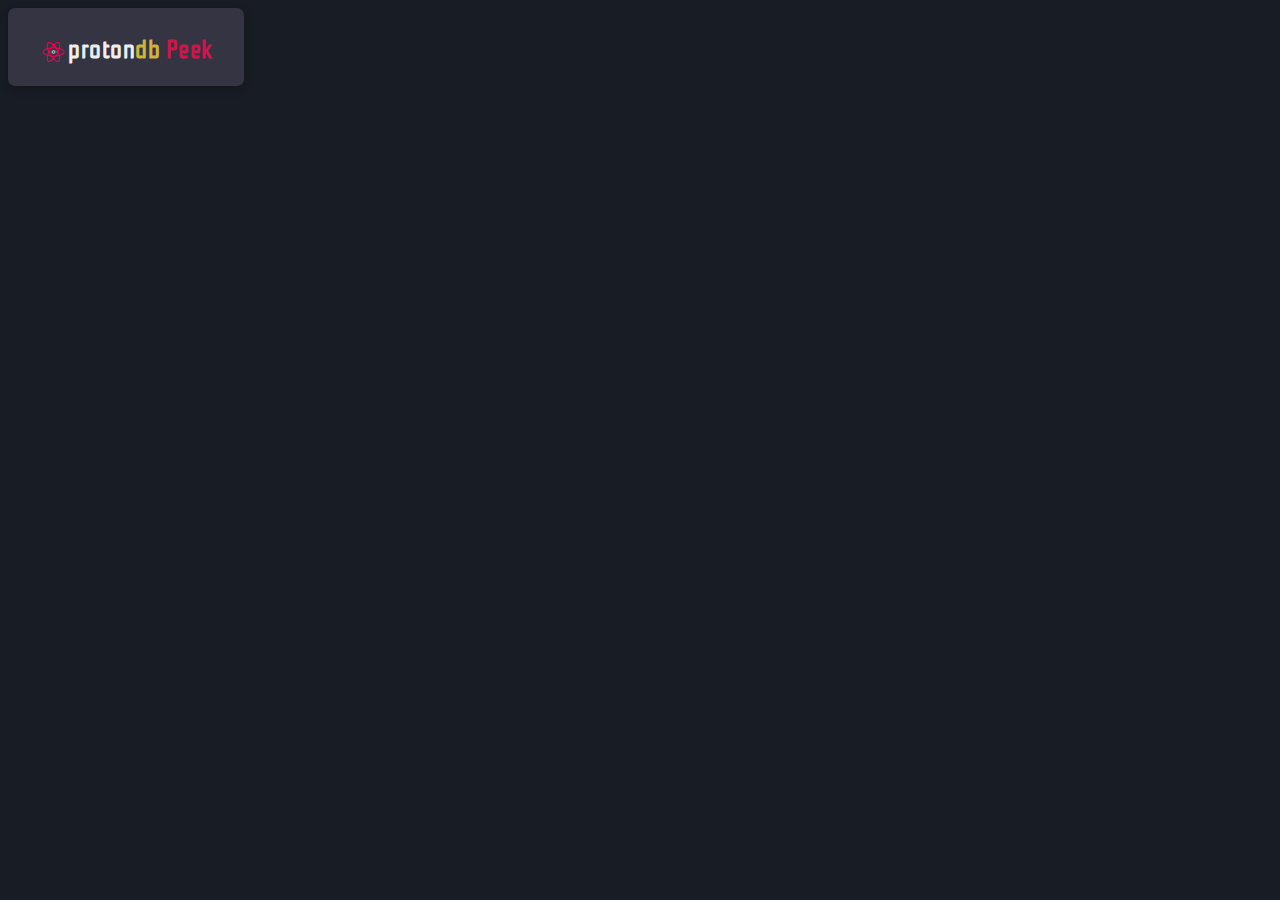
<file: popup/index.html>
<!DOCTYPE html>
<html>
  <head>
    <title>ProtonDB Peek</title>
    <meta charset="utf-8" />
    <link rel="stylesheet" type="text/css" href="./style.css" />
  </head>
  <body>
    <div class="container">
      <div id="game-title">
        <h1 id="title">
          <img
            src="../icons/protondb-peek.svg"
            style="height: 1em; vertical-align: middle"
          />proton<span style="color: #ceb53a">db</span>
          <span style="color: #cf154c">Peek</span>
        </h1>
      </div>
      <div class="content">
        <script src="./popup.js"></script>
        <script src="../scripts/purify.min.js"></script>
      </div>
    </div>
  </body>
</html>
</file>
<file: popup/style.css>
@font-face {
  font-family: Abel-Regular;
  src: url(./fonts/Abel-Regular.ttf);
}
@font-face {
  font-family: Rationale-Regular;
  src: url(./fonts/Rationale-Regular.ttf);
}

@keyframes progress {
  0% {
    stroke-dasharray: 0 100;
  }
}

body {
  font-family: Abel-Regular;
  background-color: #181c24;
  color: #eee;
  user-select: none;
  overflow: hidden;
  font-size: 0.75em;
  font-weight: normal;
}

a,
a:visited {
  text-decoration: none;
  color: #eee;
}

#title {
  font-family: Rationale-Regular;
  font-weight: 600;
  font-size: 26px;
}

.container {
  width: 230px;
  text-align: center;
  background-color: #343443;
  border-color: #343443;
  border-style: solid;
  border-radius: 7px;
  box-shadow: rgba(0, 0, 0, 0.24) 0px 3px 8px;
  letter-spacing: 0.5px;
}

#data {
  height: auto;
  margin: 0 auto;
  position: relative;
  width: 150px;
}

#native {
  border-radius: 7px;
}

#tier {
  border-radius: 7px;
  color: black;
}

.circular-chart {
  display: block;
  margin: 10px auto;
  max-width: 80%;
  max-height: 250px;
}

.circle-background {
  fill: none;
  stroke: #eee;
  stroke-width: 3.8;
}

.circle {
  fill: none;
  stroke-width: 2.8;
  stroke-linecap: round;
  animation: progress 0.8s ease-out forwards;
}

.percentage {
  fill: #eee;
  font-family: Abel-Regular;
  font-size: 0.75em;
  text-anchor: middle;
  font-weight: 700;
}
</file>
